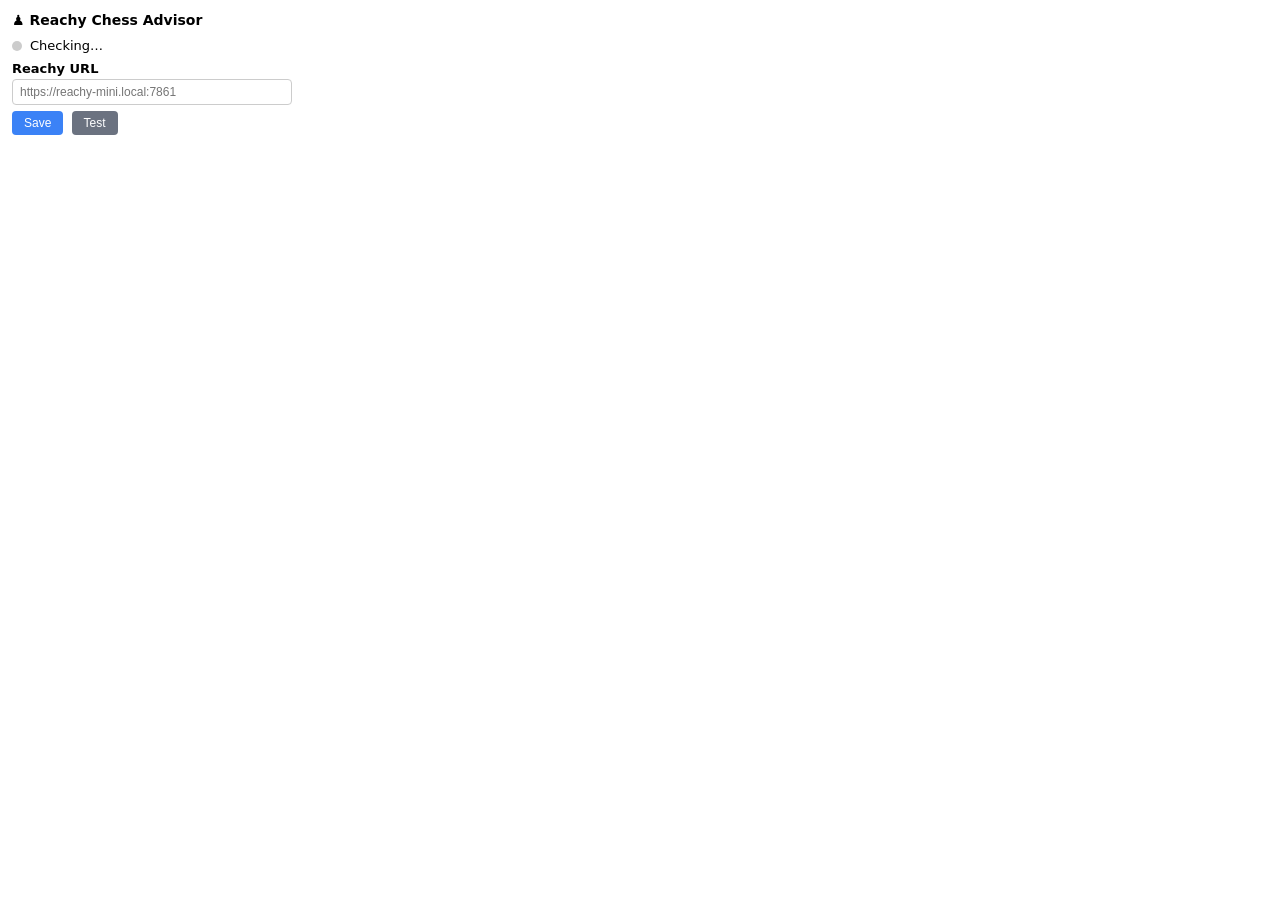
<file: chess_extension/popup.html>
<!DOCTYPE html>
<html>
<head>
  <meta charset="utf-8">
  <style>
    body { font-family: system-ui, sans-serif; width: 280px; padding: 12px; margin: 0; font-size: 13px; }
    h3   { margin: 0 0 10px; font-size: 14px; }
    .row { display: flex; align-items: center; gap: 8px; margin-bottom: 8px; }
    .dot { width: 10px; height: 10px; border-radius: 50%; background: #ccc; flex-shrink: 0; }
    .dot.ok   { background: #22c55e; }
    .dot.err  { background: #ef4444; }
    label { font-weight: 600; display: block; margin-bottom: 3px; }
    input { width: 100%; box-sizing: border-box; padding: 5px 7px; border: 1px solid #ccc; border-radius: 4px; font-size: 12px; }
    button { margin-top: 6px; padding: 5px 12px; background: #3b82f6; color: #fff; border: none; border-radius: 4px; cursor: pointer; font-size: 12px; }
    button:hover { background: #2563eb; }
    .analysis { margin-top: 10px; padding: 8px; background: #f1f5f9; border-radius: 4px; font-size: 12px; line-height: 1.5; }
    .muted { color: #64748b; font-size: 11px; }
  </style>
</head>
<body>
  <h3>♟ Reachy Chess Advisor</h3>

  <div class="row">
    <div class="dot" id="dot"></div>
    <span id="status">Checking…</span>
  </div>

  <div>
    <label for="url">Reachy URL</label>
    <input id="url" type="text" placeholder="https://reachy-mini.local:7861">
    <button id="save">Save</button>
    <button id="test" style="background:#6b7280;margin-left:4px">Test</button>
  </div>

  <div class="analysis" id="analysis" style="display:none"></div>
  <p class="muted" id="age"></p>
  <p class="muted" id="error" style="display:none;color:#ef4444"></p>

  <script src="popup.js"></script>
</body>
</html>
</file>
